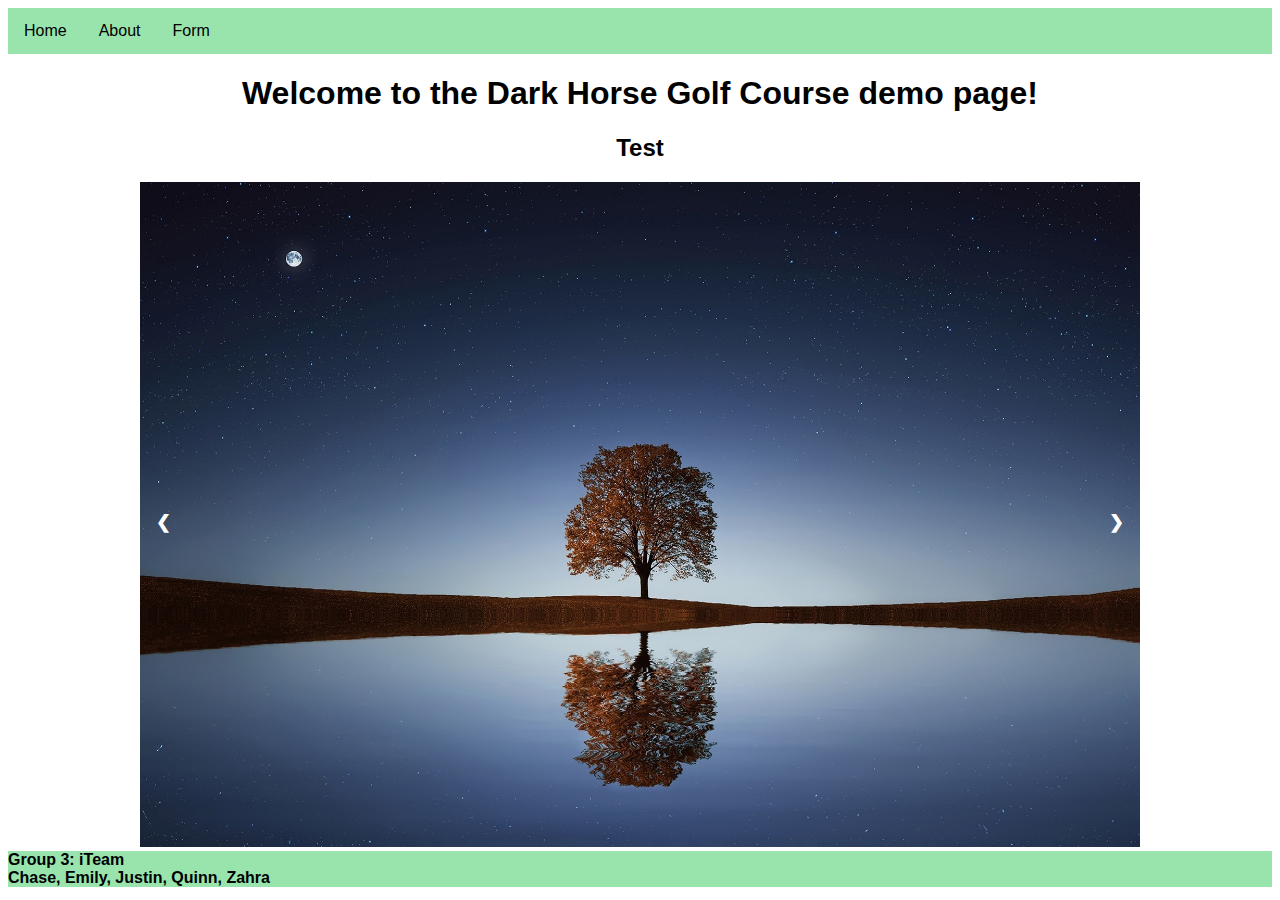
<file: index.html>
<!DOCTYPE html>
<html lang="en">
    <head>
        <title>Dark Horse Golf Course</title>
        <meta charset="utf-8">
        <meta name="viewport" content="width=device-width">
    </head>

<style>
ul {
  list-style-type: none;
  margin: 0;
  padding: 0;
  overflow: hidden;
  background-color: #98e4ac;
}

li {
  float: left;
  font-family: Arial, Helvetica, sans-serif;
}

li a {
  display: block;
  color: rgb(0, 0, 0);
  text-align: center;
  padding: 14px 16px;
  text-decoration: none;
}

li a:hover {
  background-color: #85c97f;
}

h1 {
    font-family: Arial, Helvetica, sans-serif;
}

h2 {
    font-family:Arial, Helvetica, sans-serif
}
.slideshow-container {
      max-width: 1000px;
      position: relative;
      margin: auto;
    }

    .slides {
      display: none;
    }

    .prev, .next {
      cursor: pointer;
      position: absolute;
      top: 50%;
      width: auto;
      margin-top: -22px;
      padding: 16px;
      color: white;
      font-weight: bold;
      font-size: 18px;
      transition: 0.6s ease;
      border-radius: 0 3px 3px 0;
      user-select: none;
    }

    .next {
      right: 0;
      border-radius: 3px 0 0 3px;
    }

    .img-slide {
      width: 100%;
      height: auto;
    }
</style>
</head>
<body>

<ul>
    <li><a href="index.html">Home</a></li>
    <li><a href="about.html">About</a></li>
    <li><a href="form.html">Form</a></li>
</ul>

</body>
</html>
    <div class="info">
        <center>
        <h1>Welcome to the Dark Horse Golf Course demo page!</h1>
        <h2>Test</h2>
        </center>
    </div>

    <div class="slideshow-container">
        <div class="mySlides">
          <img class="img-slide" src="images\img1.jpg" style="width:100%">
        </div>
        <div class="mySlides">
          <img class="img-slide" src="images\img2.jpg" style="width:100%">
        </div>
        <div class="mySlides">
          <img class="img-slide" src="images\img3.jpg" style="width:100%">
        </div>
        <a class="prev" onclick="plusSlides(-1)">&#10094;</a>
        <a class="next" onclick="plusSlides(1)">&#10095;</a>
      </div>

      <script>
        var slideIndex = 1;
        showSlides(slideIndex);
    
        function plusSlides(n) {
          showSlides(slideIndex += n);
        }
    
        function currentSlide(n) {
          showSlides(slideIndex = n);
        }
    
        function showSlides(n) {
          var i;
          var slides = document.getElementsByClassName("mySlides");
          if (n > slides.length) {slideIndex = 1}    
          if (n < 1) {slideIndex = slides.length}
          for (i = 0; i < slides.length; i++) {
              slides[i].style.display = "none";  
          }
          slides[slideIndex-1].style.display = "block";  
        }
      </script>
      
    <ul class="bottombar">
        <li><b>Group 3: iTeam</b></li>
        <br>
        <li><b>Chase, Emily, Justin, Quinn, Zahra</b></li>
    </ul>
    </body>
</html>
</file>
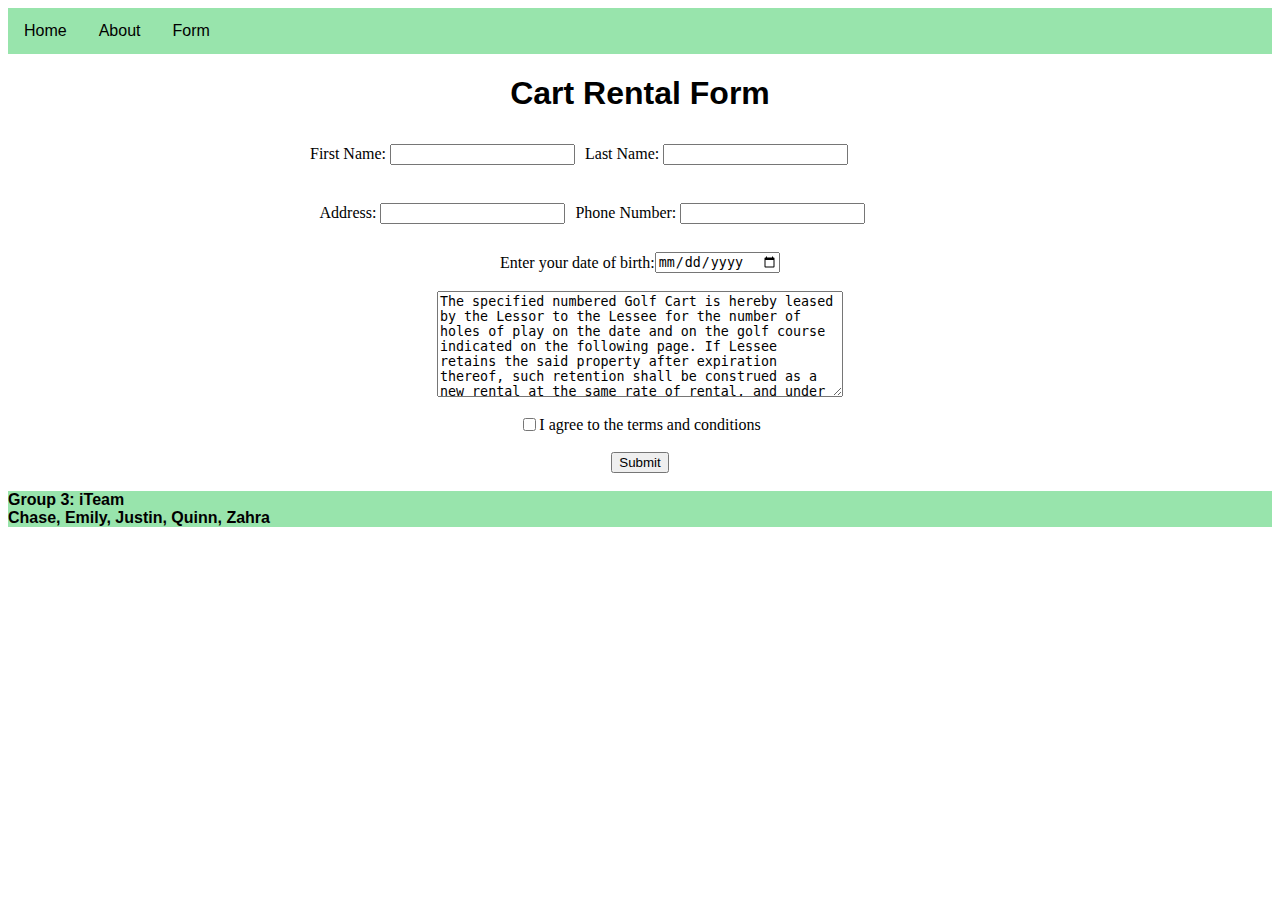
<file: form.html>
<!DOCTYPE html>
<html>
    <head>
        <title>Dark Horse Golf Course</title>
        <meta charset="utf-8">
        <meta name="viewport" content="width=device-width">

        <script>
            function formSubmit() {
                alert("Thank you for submitting the form!");
            }
        </script>
    </head>

    <style>
                ul {
            list-style-type: none;
            margin: 0;
            padding: 0;
            overflow: hidden;
            background-color: #98e4ac;
        }

            li {
            float: left;
            font-family: Arial, Helvetica, sans-serif;
        }

            li a {
            display: block;
            color: rgb(0, 0, 0);
            text-align: center;
            padding: 14px 16px;
            text-decoration: none;
        }

            li a:hover {
            background-color: #85c97f;
        }

            h1 {
                font-family: Arial, Helvetica, sans-serif;
        }
    </style>

    <body>
        <ul class="topnav">
            <li><a href="index.html">Home</a></li>
            <li><a href="about.html">About</a></li>
            <li><a href="form.html">Form</a></li>
        </ul>
        <h1 align="center">Cart Rental Form</h1>
        <form>
            <div class="firstLine" style="display: flex; align-items: center; justify-content: center; flex-wrap: wrap;">
                <div class="firstNameLine">
                    <label for="firstName">First Name: </label>
                    <input type="text" id="firstName" name="firstName" required>
                </div>

                <div class="lastNameLine" style="margin-left: 10px; margin-right: 10px; margin-top: 10px; margin-bottom: 10px; width: 375px;">
                    <label for="lastName">Last Name: </label>
                    <input type="text" id="lastName" name="lastName" required>
                </div>
            </div>
            <br>
            <div class="secondLine" style="display: flex; align-items: center; justify-content: center; flex-wrap: wrap;">
                <div class="addressLine">
                    <label for="address">Address:</label>
                    <input type="text" id="address" name="address" required>
                </div>

                <div class="phoneNumber" style="margin-left: 10px; margin-right: 10px; margin-top: 10px; margin-bottom: 10px; width: 375px;">
                    <label for="phoneNumber">Phone Number:</label>
                    <input type="tel" id="phoneNumber" name="phoneNumber" pattern="[0-9]{10}" required oninvalid="this.setCustomValidity('Please enter your phone number in the following format: 4031112222')">
                    <!--Using code from https://www.abstractapi.com/guides/validate-phone-number-javascript-->
                </div>
            </div>
            <br>
            <div class="DOB" style="display: flex; align-items: center; justify-content: center; flex-wrap: wrap;">
                <label for="DOB">Enter your date of birth: </label>
                <input type="date" id="DOB" name="DOB" required>
            </div>
            <br>
            <div class="T&C" style="display: flex; align-items: center; justify-content: center; flex-wrap: wrap;">
                <textarea style="width: 400px; height: 100px;">
The specified numbered Golf Cart is hereby leased by the Lessor to the Lessee for the number of holes of play on the date and on the golf course indicated on the following page. If Lessee retains the said property after expiration thereof, such retention shall be construed as a new rental at the same rate of rental, and under the same terms and conditions as contained in this agreement. Said property is not to be removed from Dark Horse Golf Course property and is to be returned to the Lessor after use.

Lessee represents that they are familiar with the use and operation of said property.

Lessee agrees to keep said property in Lessee's custody and not sub-lease or re-rent the same.

Lessee agrees to keep said property in the same condition as when received.

Lessee agrees that in consideration of the herein mentioned golf cart(s) being rented to Lessee, that Lessee acknowledges that there are certain risks of physical injury and agrees to assume all risk of any injury to person or property, including death, or for loss of time, or other loss or damage, which Lessee may sustain as a result of any activity connected with the lease entered into herein. Further, Lessee agrees to waive and relinquish all claims of injury to person or property, including death, or for loss of time, or other loss or damage, Lessee may have against Lessor or golf cart owner, their officers, agents and employees, holding them harmless from all such damages that may arise as a result of participating in this lease.

If Lessee's behavior with above said property is used in a manner that could be dangerous to themselves or others, the lease will be terminated without reimbursement and the Lessee will be asked to leave Dark Horse Golf Course immediately.

The Lessee agrees to pay or reimburse the Lessor for all charges incidental to all breakages, shortages or damages, other than ordinary wear to said property, during the term hereof. The undersigned hereby acknowledges receipt of the described property in good order and repair and agrees to the terms herein stated.

Thank you for your co-operation. We hope you enjoy your game and return soon.
                </textarea>
            </div>
            <br>
            <div style="display: flex; align-items: center; justify-content: center; flex-wrap: wrap;">
                <input type="checkbox" id="checkbox" name="checkbox" value="agree" required>
                <label for="checkbox">I agree to the terms and conditions</label>
            </div>
            <br>
            <div id="submitForm" style="display: flex; align-items: center; justify-content: center; flex-wrap: wrap;">
                <input type="submit" id="submit" value="Submit" onsubmit="formSubmit()">
            </div>
            <br>
        </form>

        <ul>
            <li><b>Group 3: iTeam</b></li>
            <br>
            <li><b>Chase, Emily, Justin, Quinn, Zahra</b></li>
        </ul>
    </body>
</html>
</file>
